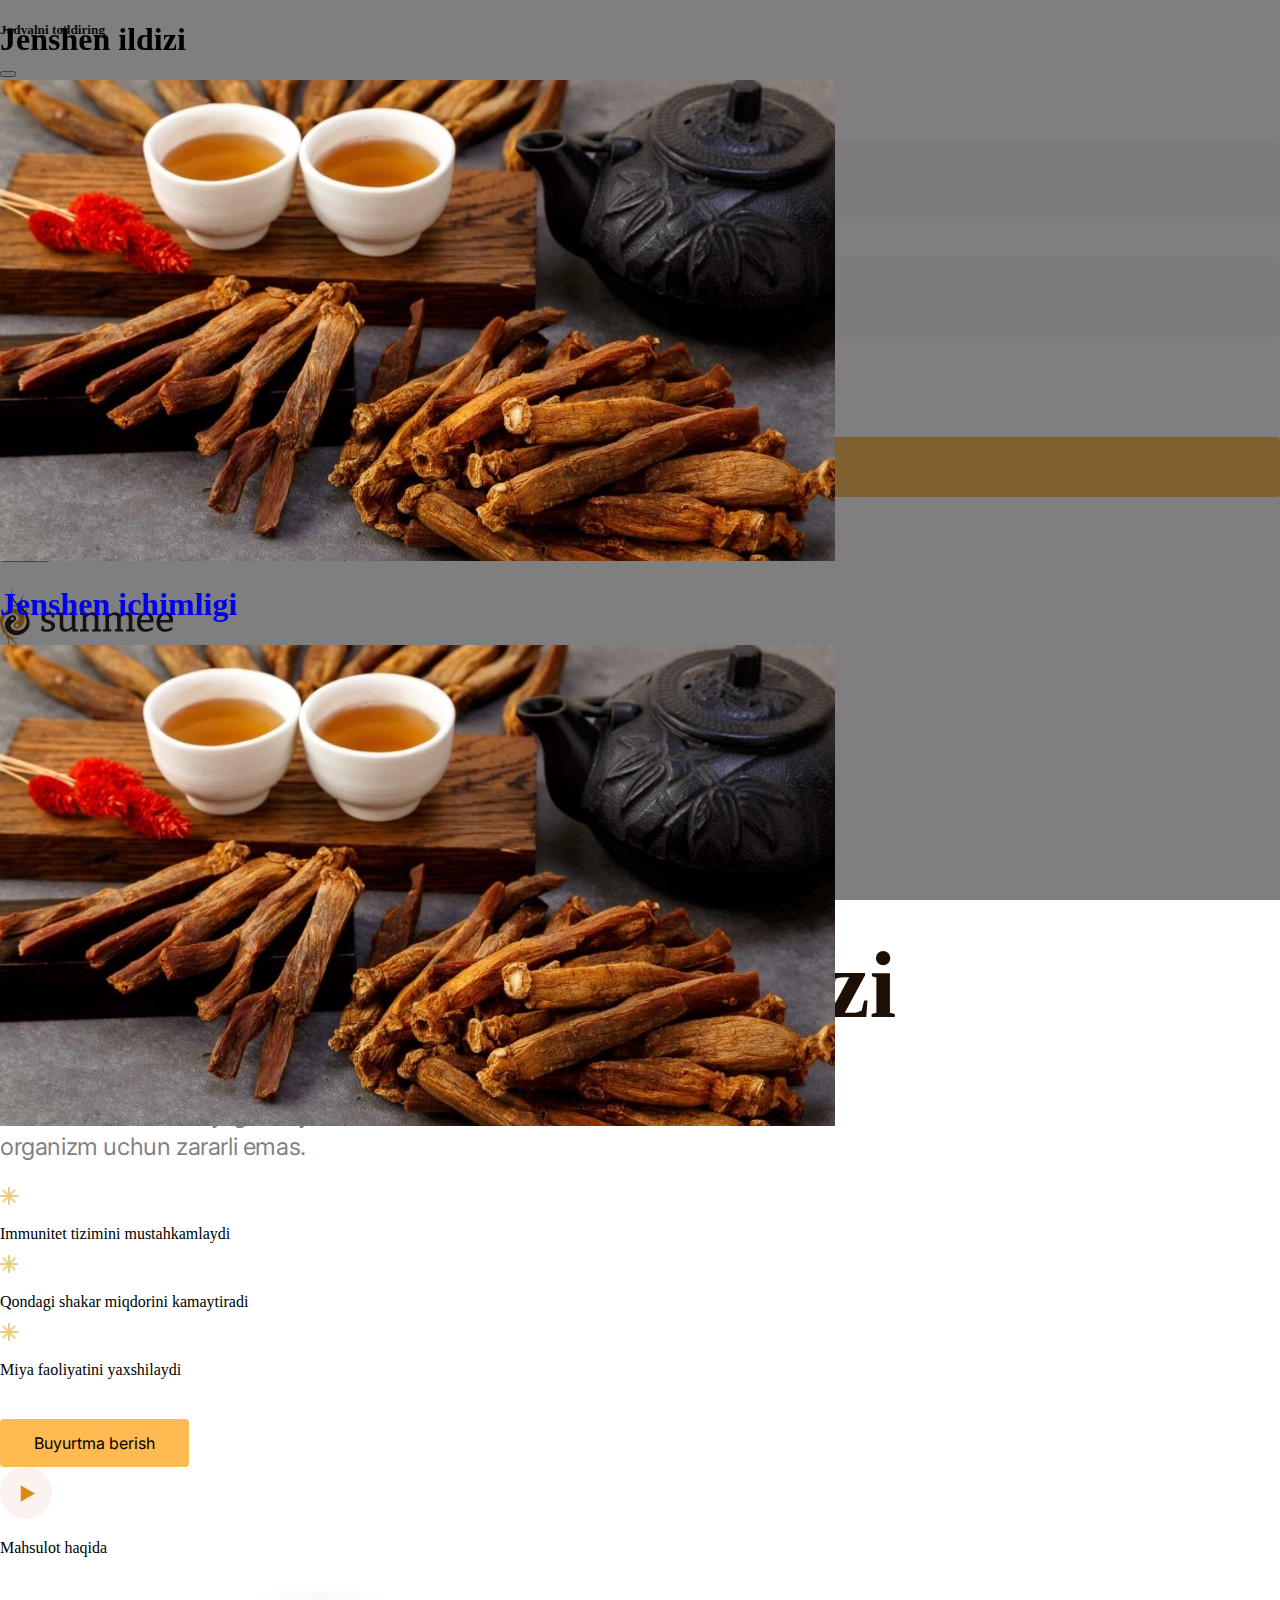
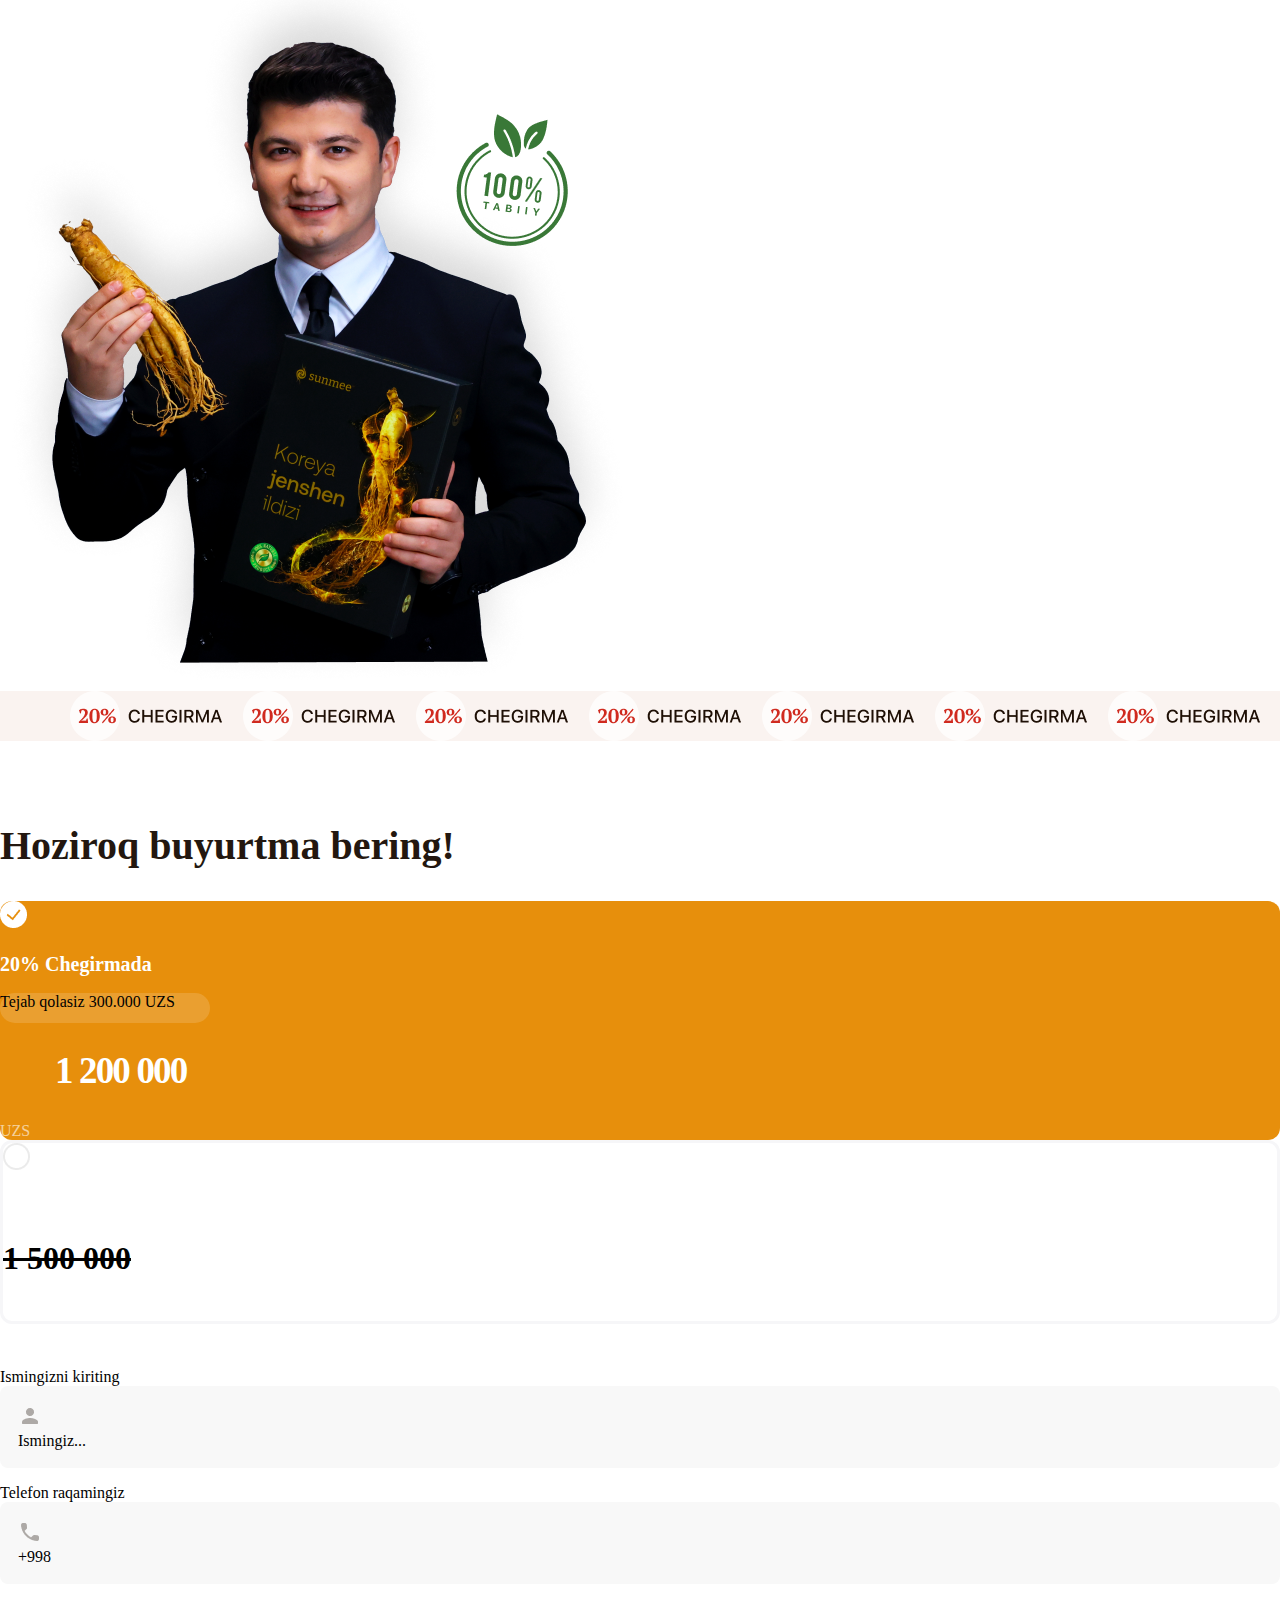
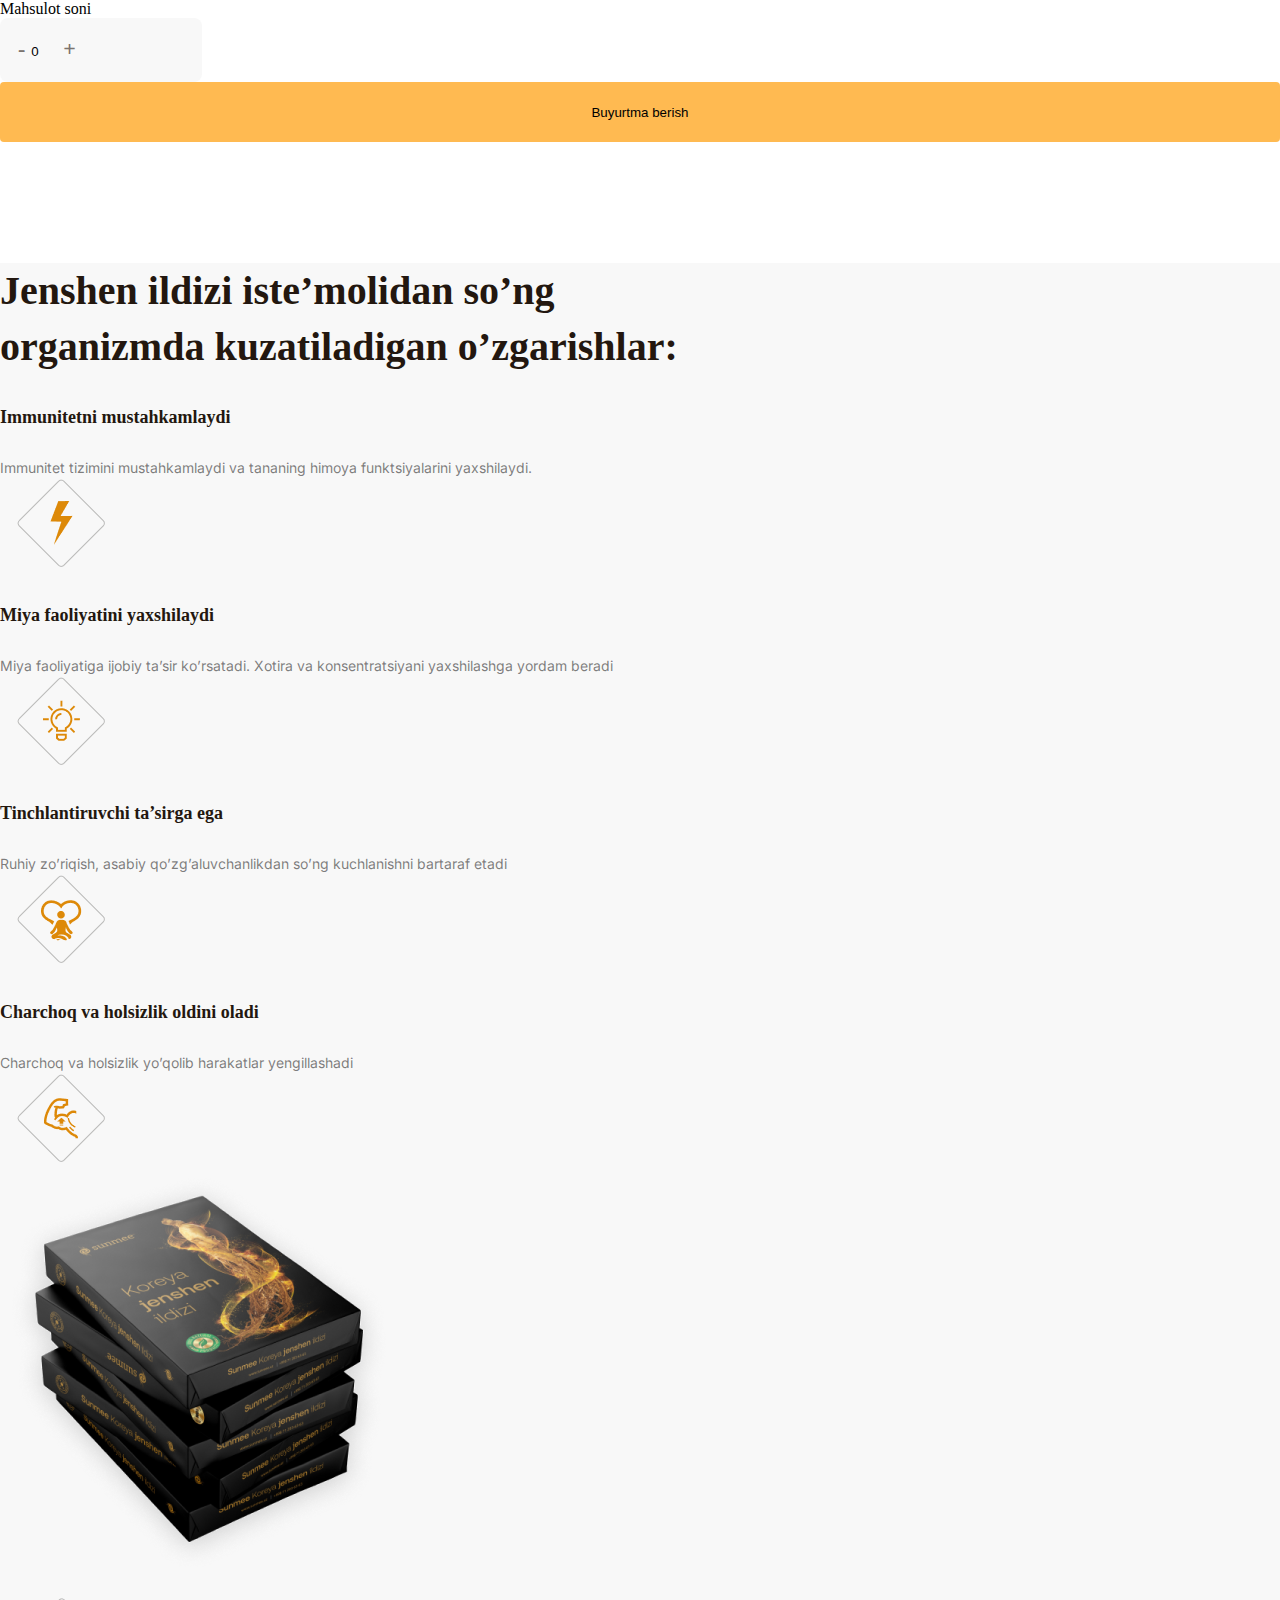
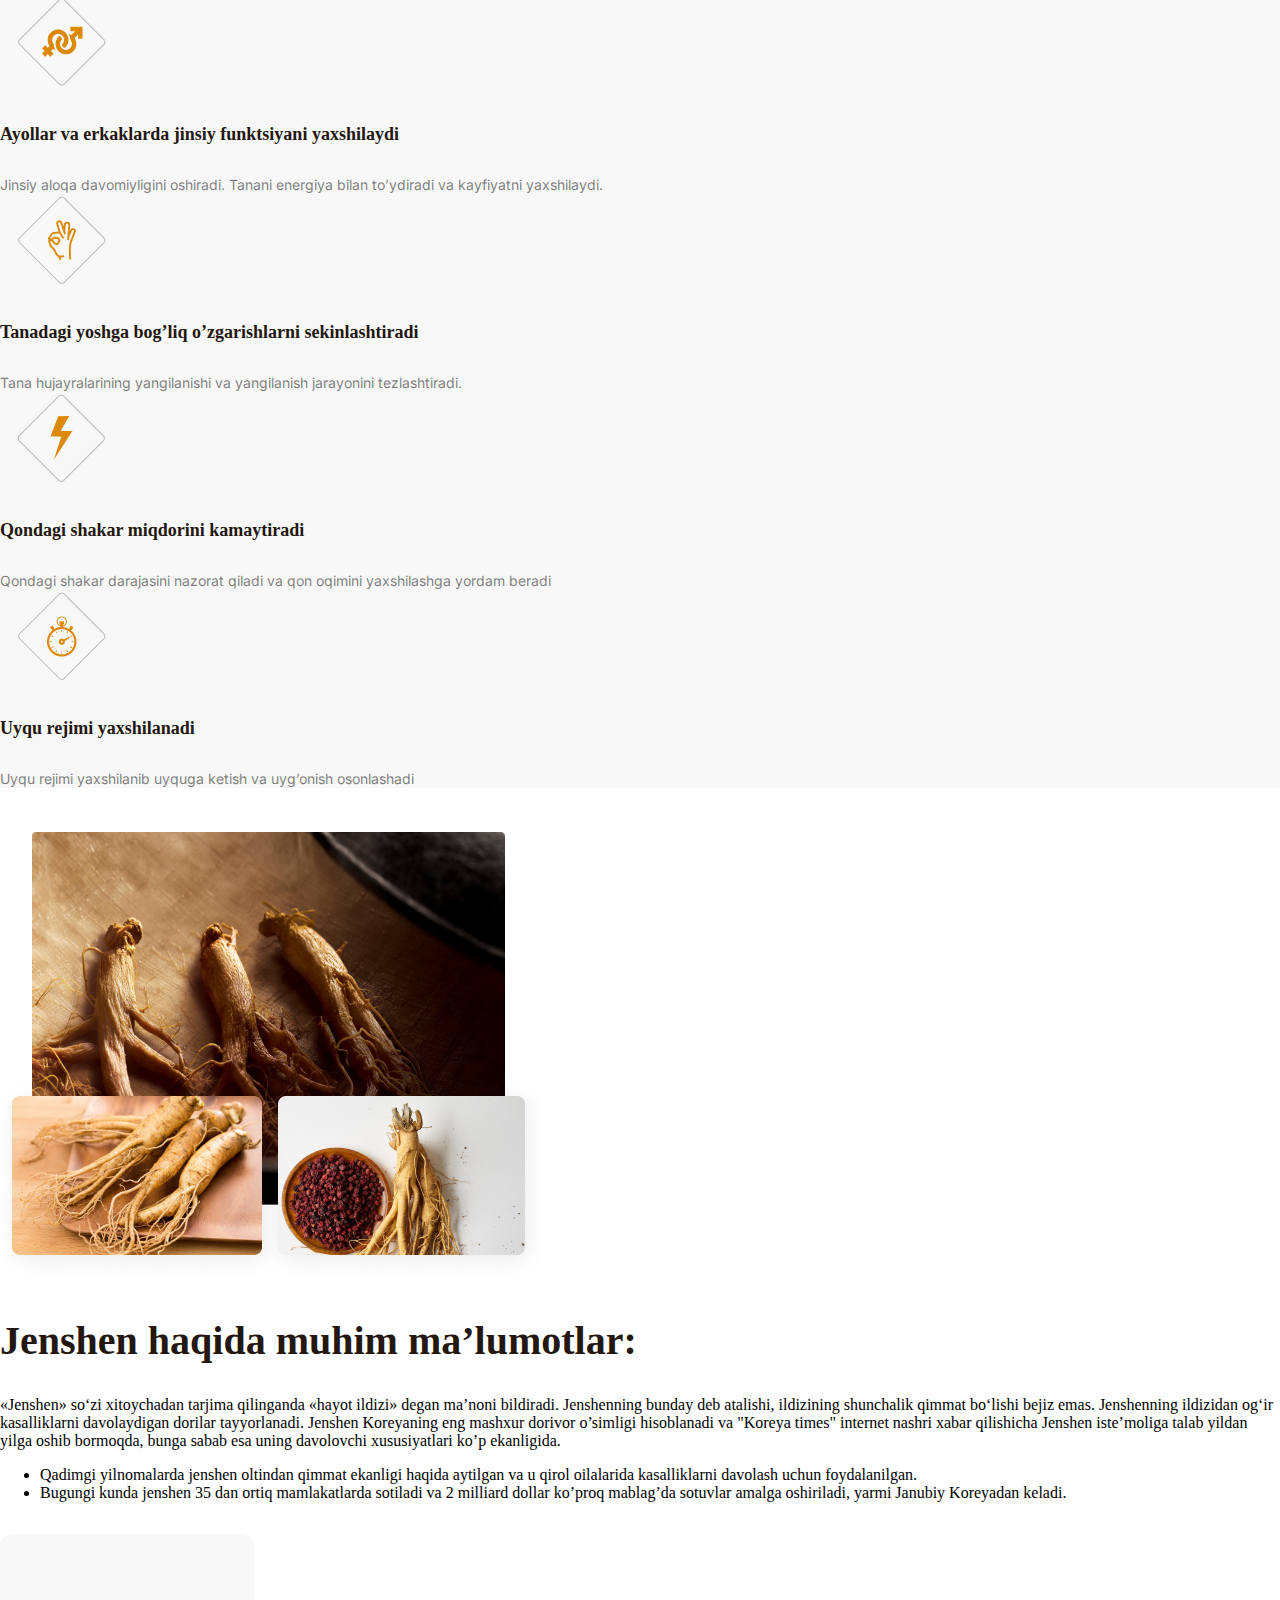
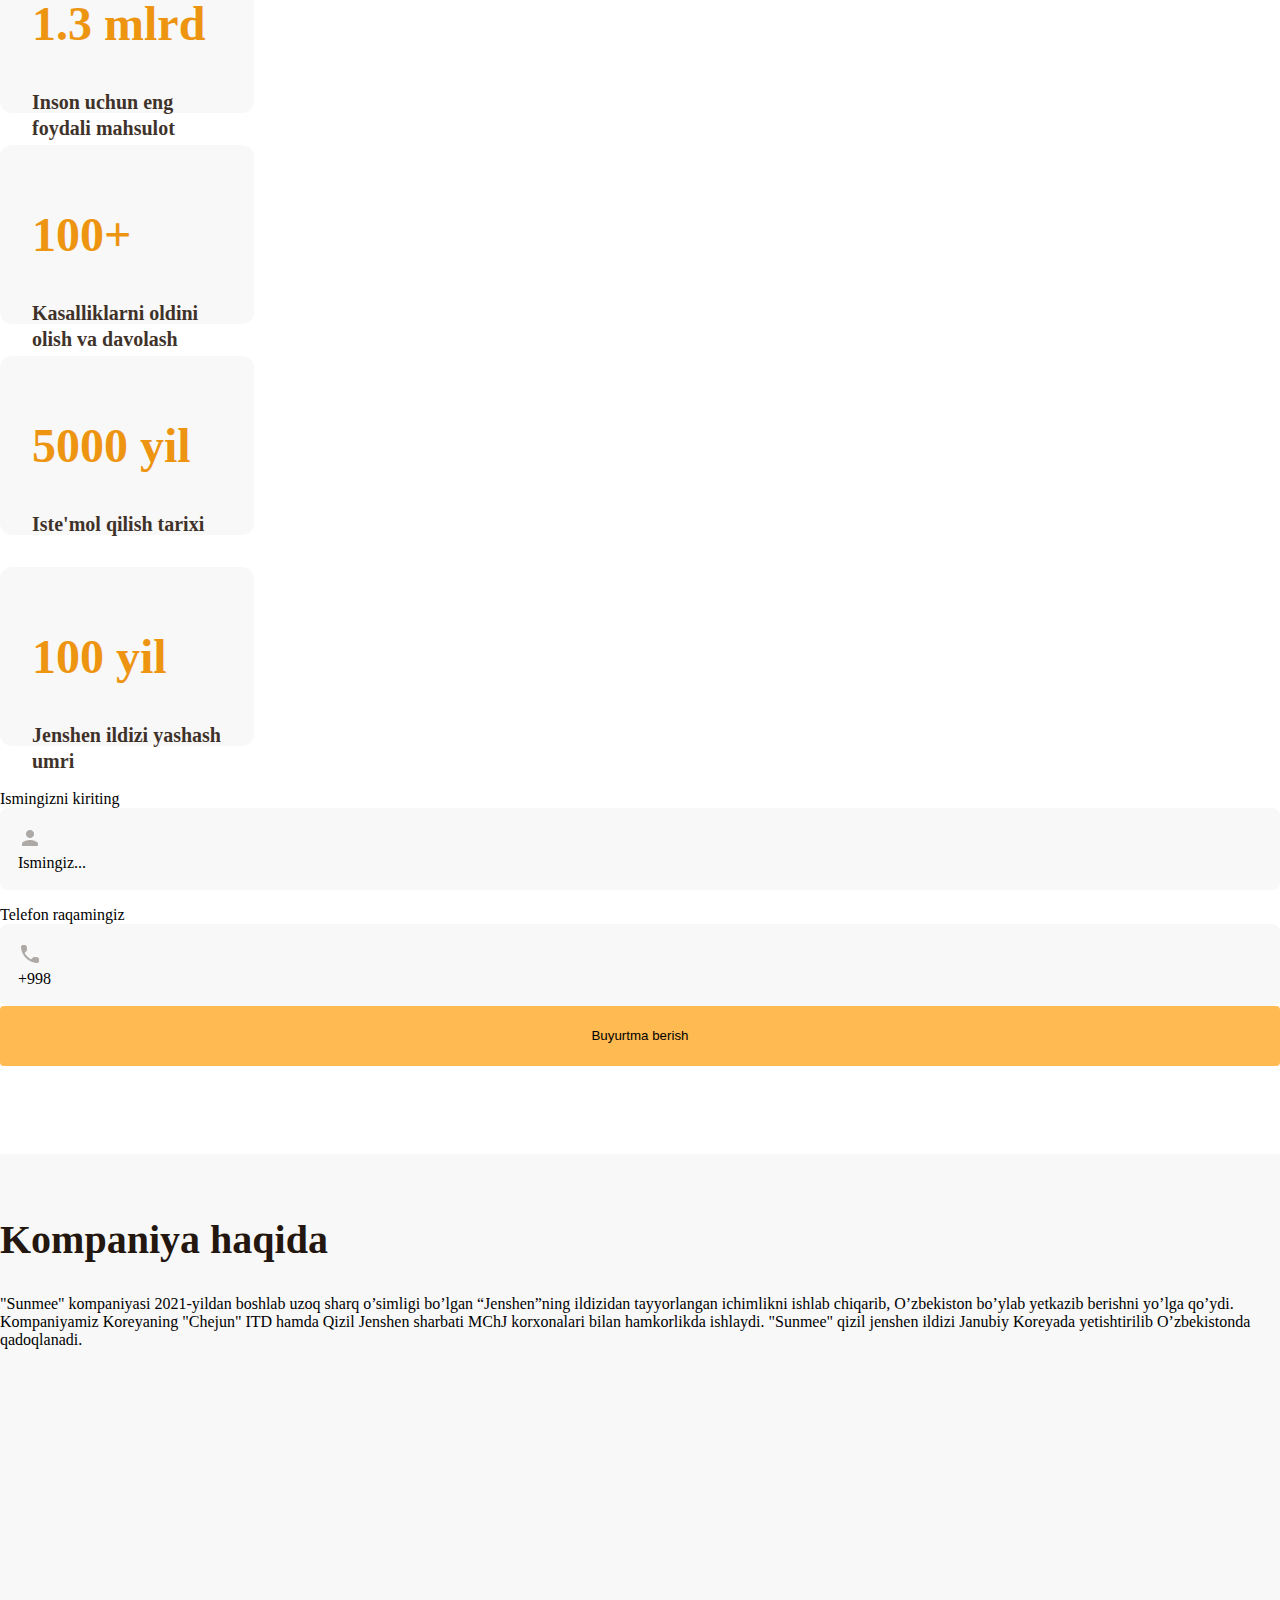
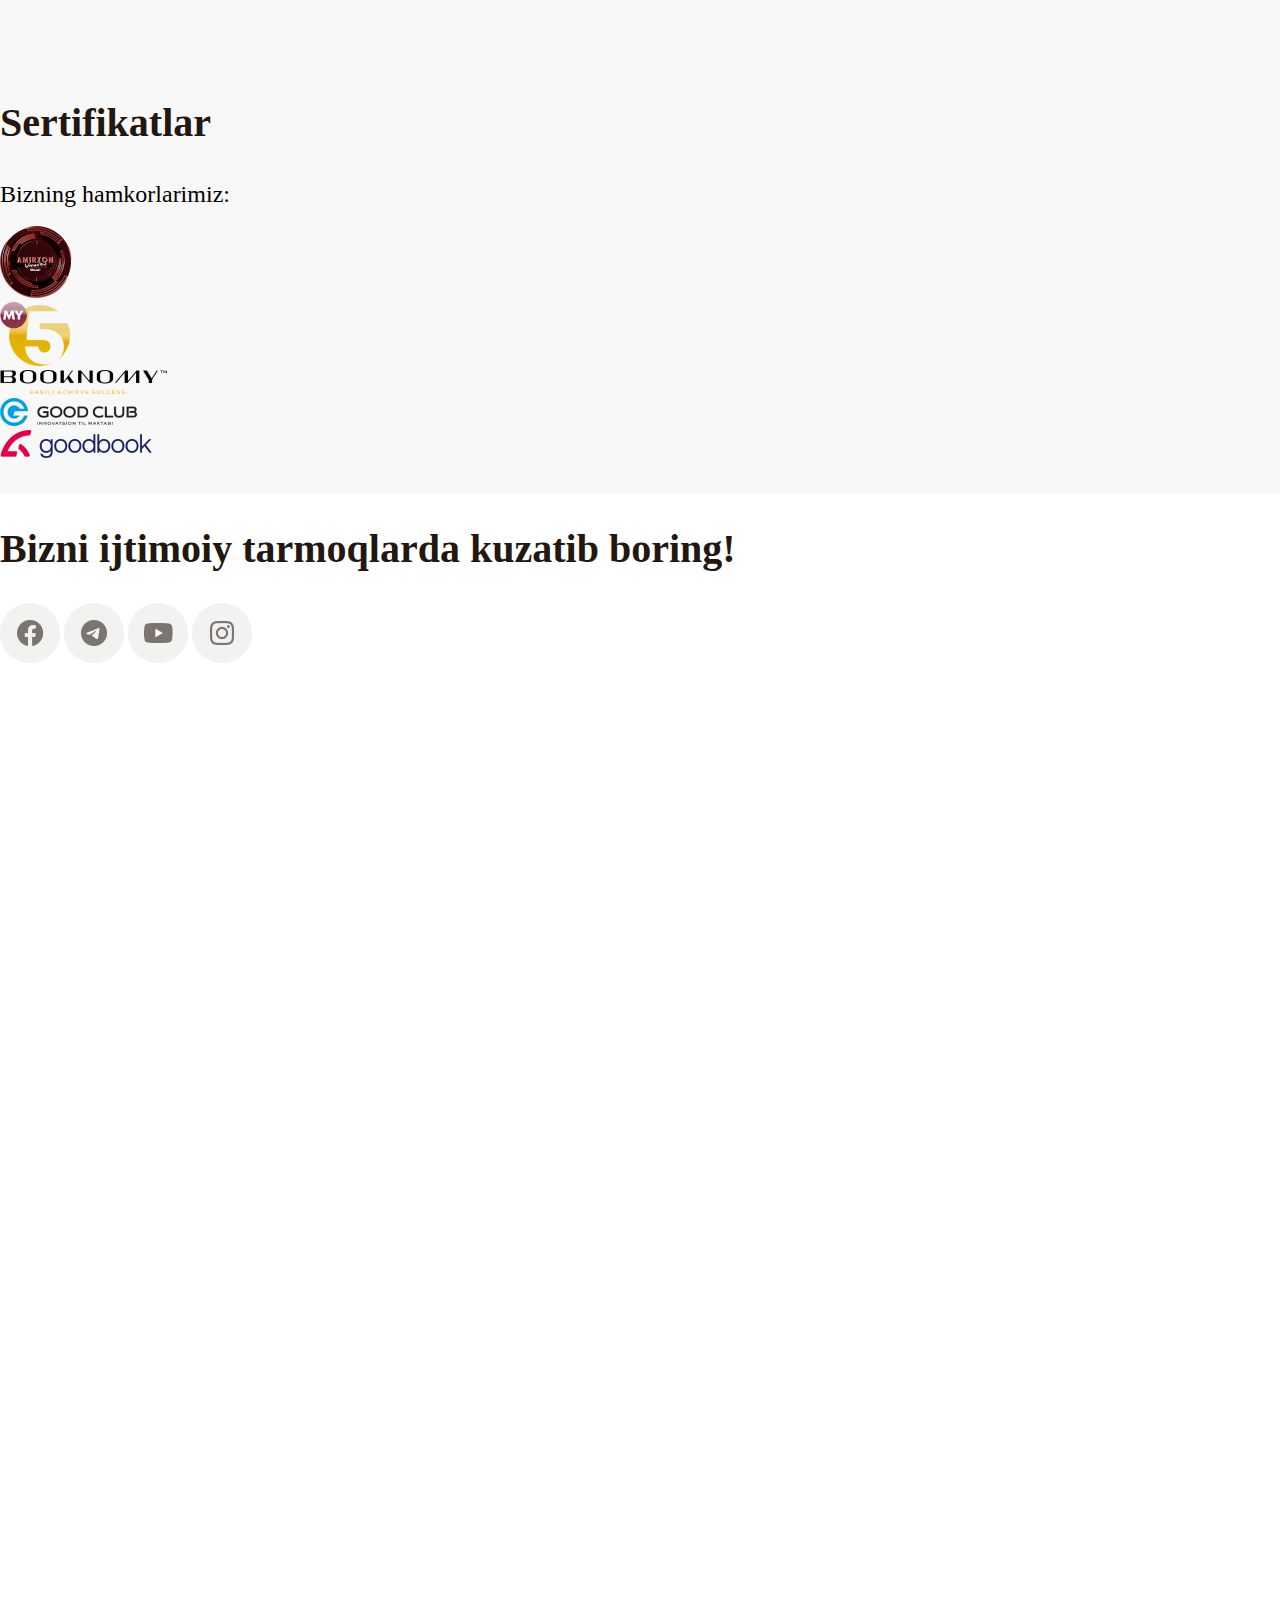
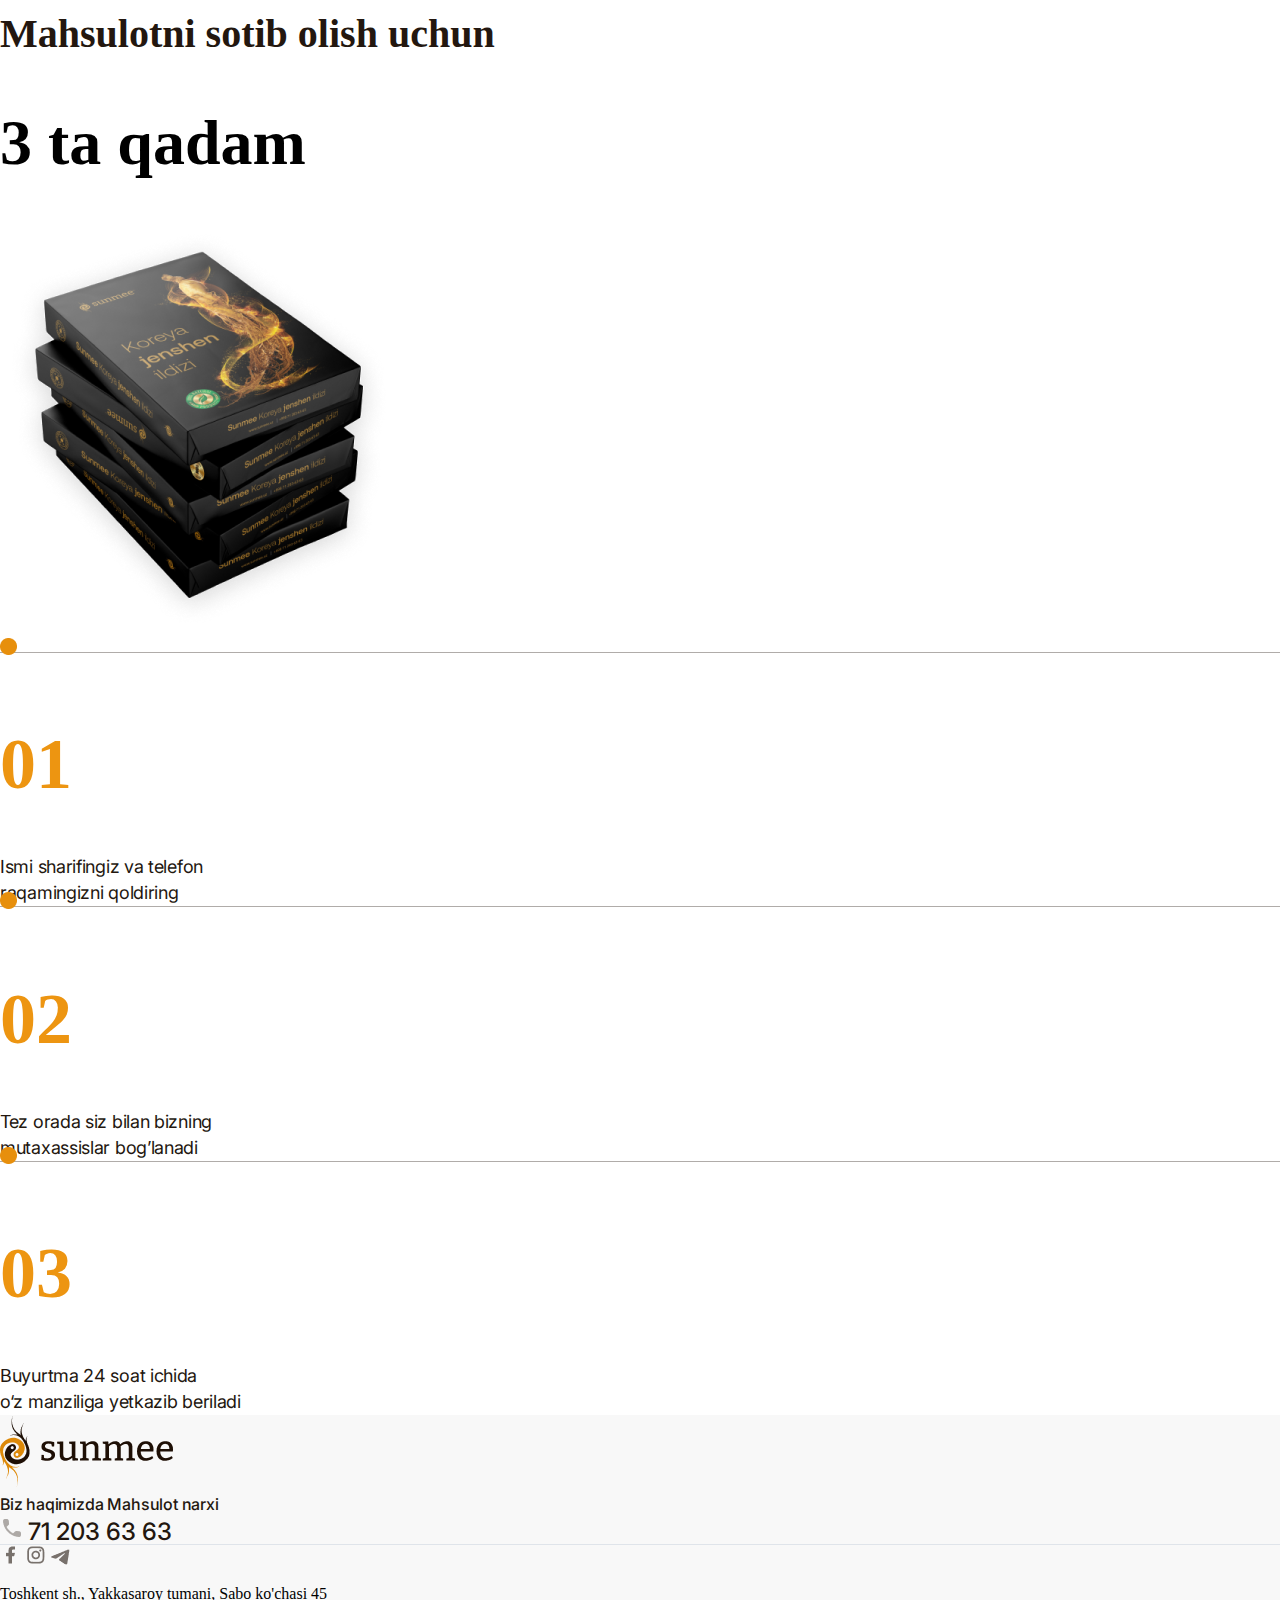
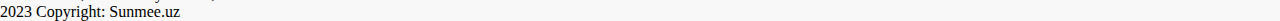
<file: index.html>
<!DOCTYPE html>
<html lang="en">

<head>
  <meta charset="UTF-8" />
  <meta http-equiv="X-UA-Compatible" content="IE=edge" />
  <meta name="viewport" content="width=device-width, initial-scale=1.0" />
  <title>Sunmee</title>
  <link href="https://cdn.jsdelivr.net/npm/bootstrap@5.0.2/dist/css/bootstrap.min.css" rel="stylesheet"
    integrity="sha384-EVSTQN3/azprG1Anm3QDgpJLIm9Nao0Yz1ztcQTwFspd3yD65VohhpuuCOmLASjC" crossorigin="anonymous" />
  <link rel="stylesheet" href="./style.css" />
  <link rel="preconnect" href="https://fonts.googleapis.com">
<link rel="preconnect" href="https://fonts.gstatic.com" crossorigin>
<link href="https://fonts.googleapis.com/css2?family=Inter&family=Poppins:ital,wght@0,100;0,200;0,300;0,400;1,100;1,200&display=swap" rel="stylesheet">
</head>
<body>
<div class="choos_sections d-flex align-items-center justify-content-center" id="choos_sections">
  <div class="container">
    <div class="row">
      <div class="col-6 d-flex align-items-center justify-content-center ">
        <div class="cursor_pointer" id="ildiz">
          <h1 class="text-center text-white">Jenshen ildizi</h1>
             <img src="./Images/about.jpg" class="w-100 h-100" alt="">
         </div>
      </div>
      <div class="col-6 d-flex align-items-center justify-content-center ">
       <div class="cursor_pointer">
         <a href="./jenshen-ichimlik/index.html" id="ichimlik">
        <h1 class="text-center text-white">Jenshen ichimligi</h1>
          <img src="./Images/about.jpg" class="w-100 h-100" alt="">
        </a>  
       </div>
      </div>
    </div>
  </div>
</div>
<!-- Modal -->
<div class="modal fade" id="exampleModal" tabindex="-1" aria-labelledby="exampleModalLabel" aria-hidden="true">
  <div class="modal-dialog">
    <div class="modal-content">
      <div class="modal-header">
        <h5 class="modal-title" id="exampleModalLabel">Jadvalni to'ldiring</h5>
        <button type="button" class="btn-close" data-bs-dismiss="modal" aria-label="Close"></button>
      </div>
      <div class="modal-body">
        <div class="row">
        <form class="form" action="./telegramform/telegram.php" method="POST">
          <div class="row">
            <div class="col-12 mt-4">
              <p class="mb-2">Ismingizni kiriting</p>
              <div class="input_backgraund">
                <label class="d-flex" for="name">
                  <img src="./Icons/person_icon.png" alt="" />
                  Ismingiz...
                </label>
                <input class="ps-1" name="user_name" type="text" id="full_name" required />
              </div>
            </div>
            <div class="col-12  mt-4">
              <p class="mb-2">Telefon raqamingiz</p>
              <div class="input_backgraund">
                <label class="d-flex" for="phone">
                  <img src="./Icons/Phone_icon.png" alt="" />
                  +998
                </label>
                <input class="ps-1" name="user_phone" type="text" id="phone_number" " required />
              </div>
            </div>
            <div class="col-12  mt-4">
              <p class="mb-2">Mahsulot soni</p>
              <div class="count_backgraund  d-flex align-items-center justify-content-between">
                <span onclick="" id="decrementBtn" class="btn_count_product d-flex align-items-center px-3">-</span>
                <input type="text" class="count_product" id="count_product" name="count" value="0" readonly id="" />
                <span onclick="" id="incrementBtn" class="btn_count_product d-flex align-items-center px-3">+</span>
              </div>
            </div>
            <col-12 class="col-12 mt-4">
              <button type="submit" class="order_btn">Buyurtma berish</button>
            </col-12>
          </div>
        </form>
      </div>
      </div>
      <div class="modal-footer">
        <button type="button" class="btn btn-secondary" data-bs-dismiss="modal">Close</button>
       </div>
    </div>
  </div>
</div>
  <div class="shadow" id="shadow"></div>
  <div class="md_nav_x" id="md_nav_x">
    <div class="text-end">
      <img id="md_x" class="cursor_pointer" onclick="hidden()" src="./Icons/x_icon.svg" alt="">
    </div>
    <ul class=" align-items-center header_ul ">
      <li><a href="#">Biz haqimizda</a></li>
      <li><a href="#">Jenshen haqida</a></li>
      <li><a href="#">Faktlar</a></li>
      <li><a href="#">Mahsulot narxlari</a></li>
      <li><a href="#">Aloqa</a></li>
    </ul>
    <button class="btn_order" type="button" class="btn btn-primary" data-bs-toggle="modal" data-bs-target="#exampleModal">Buyurtma berish</button>
  </div>
  <header>
    <div class="container d-flex justify-content-between align-items-center md_d_flex">
      <div class="d-flex align-items-center">
        <img src="./Images/logo.png" class="logo" alt="" />
        <ul class="d-flex align-items-center header_ul md_none">
          <li><a href="#">Biz haqimizda</a></li>
          <li><a href="#">Jenshen haqida</a></li>
          <li><a href="#">Faktlar</a></li>
          <li><a href="#">Mahsulot narxlari</a></li>
          <li><a href="#">Aloqa</a></li>
        </ul>
      </div>
      <img onclick="unHidden()" id="md_nav_bar" src="./Icons/bars_icon.png" class="bar_icon cursor_pointer" alt="" />
      <button class="btn_order md_none" type="button" class="btn btn-primary" data-bs-toggle="modal" data-bs-target="#exampleModal" >Buyurtma berish</button>
    </div>


    </div>

  </header>

  <section class="main_section">
    <div class="container">
      <div class="row d-flex align-items-center">
        <div class="col-12 col-md-6">
          <h1 class="title_large">Haqiqiy jenshen ildizi</h1>
          <p class="note_text">
            Mahsulot 100% tabiiyligi tufayli <br />
            organizm uchun zararli emas.
          </p>
          <div class="container_star">
            <div class="d-flex align-items-center">
              <img src="./Icons/start_icon.png" class="icon_star" alt="" />
              <p>Immunitet tizimini mustahkamlaydi</p>
            </div>
            <div class="d-flex align-items-center">
              <img src="./Icons/start_icon.png" class="icon_star" alt="" />
              <p>Qondagi shakar miqdorini kamaytiradi</p>
            </div>
            <div class="d-flex align-items-center">
              <img src="./Icons/start_icon.png" class="icon_star" alt="" />
              <p>Miya faoliyatini yaxshilaydi</p>
            </div>
          </div>
          <div class="row">
            <div class="col-12 col-md-6 my-2">
              <button class="btn_order" data-bs-toggle="modal" data-bs-target="#exampleModal">Buyurtma berish</button>
            </div>
            <div class="col-12 col-md-6 my-2 d-flex align-items-center">
              <img src="./Icons/play_vidio_icon.png" class="me-2 cursor_pointer play_icon" alt="" />
              <p class="">Mahsulot haqida</p>
            </div>
          </div>
        </div>
        <div class="col-12 col-md-6">
          <img src="./Images/Amirhon.png" class="w-100" alt="" />
        </div>
      </div>
    </div>
    <div class="container_discount py-2">
      <div class="animation_imgs_discount">
        <img src="./Images/skidka_img20.png" alt="" />
        <img src="./Images/skidka_img20.png" alt="" />
        <img src="./Images/skidka_img20.png" alt="" />
        <img src="./Images/skidka_img20.png" alt="" />
        <img src="./Images/skidka_img20.png" alt="" />
        <img src="./Images/skidka_img20.png" alt="" />
        <img src="./Images/skidka_img20.png" alt="" />
        <img src="./Images/skidka_img20.png" alt="" />
        <img src="./Images/skidka_img20.png" alt="" />
        <img src="./Images/skidka_img20.png" alt="" />
        <img src="./Images/skidka_img20.png" alt="" />
        <img src="./Images/skidka_img20.png" alt="" />
        <img src="./Images/skidka_img20.png" alt="" />
        <img src="./Images/skidka_img20.png" alt="" />
        <img src="./Images/skidka_img20.png" alt="" />
      </div>
    </div>
  </section>
  <section class="order_section">
    <div class="container">
      <h1 class="title">Hoziroq buyurtma bering!</h1>
      <div class="row">
        <div class="col-12 col-md-6 my-2">
          <div class="card_sale d-flex justify-content-between p-3">
            <div class="row d-flex justify-content-between align-items-center w-100">
              <div class="col-2 col-md-2 p-0 ms-0 me-0 icon check_container">
                <img src="./Icons/checkbox_icon.png" class="ms-5 icon_checkbox_icon" alt="" />
              </div>
              <div class="col-10 col-md-4 ps-0 me-0 text-white">
                <p class="mb-2 text-center sale_percentage">20% Chegirmada</p>
                <p class="text_card_sale_mini p-2 d-flex justify-content-center align-items-center">
                  Tejab qolasiz 300.000 UZS
                </p>
              </div>
              <div class="col-2 lg_none d-md-none d-sm-block"></div>
              <div class="col-10 col-md-6   px-0 me-0 d-flex align-items-center">
                <h1 class="new_price ">1 200 000</h1>
                <sub class="price_currency ms-2">UZS</sub>
              </div>
            </div>
          </div>
        </div>
        <div class="col-12 col-md-6 my-2">
          <div class="card_price card_price_lg_block  d-flex align-items-center justify-content-between p-3">
            <div class="row d-flex justify-content-between h-100 align-items-center w-100">
              <div class="col-12 col-md-6 p-0 ms-0 me-0 d-flex align-items-center">
                <img src="./Icons/empty_checkbox_icon.png" class="ms-5" alt="" />
                <p class=" sale_percentage text-dark ms-4">
                  Mahsulot narxi
                </p>
              </div>
              <div class="col-12 col-md-6 ms-0 me-0 d-flex align-items-center">
                <h1 class="old_price mb-0 text-dark">1 500 000</h1>
                <sub class="price_currency ms-2 text-dark">UZS</sub>
              </div>
            </div>
          </div>

          <div class="card_price md_old_price_d_none d-flex justify-content-between p-3">
            <div class="row ">
              <div class="col-12 col-md-6 p-0 ms-0 me-0 d-flex align-items-center justify-content-between">
                <img src="./Icons/empty_checkbox_icon.png" class="ms-3 " alt="" />
                <div class="w-100 ms-4">
                  <p class=" sale_percentage  text-dark mb-1">
                  Mahsulot narxi
                </p>
                <div class="d-flex ">
                  <h1 class="old_price text-dark">1 500 000</h1>
                  <sub class="price_currency ms-1 text-dark mt-4">UZS</sub>
                </div>
              </div>
              </div>
            </div>
          </div>

        </div>
      </div>
      <div class="row">
        <form class="form" action="telegramform/php/send-message-to-telegram.php" method="post">
          <div class="row">
            <div class="col-12 col-md-4 mt-4">
              <p class="mb-2">Ismingizni kiriting</p>
              <div class="input_backgraund">
                <label class="d-flex" for="name">
                  <img src="./Icons/person_icon.png" alt="" />
                  Ismingiz...
                </label>
                <input class="ps-1" name="name" type="text" id="first__name" required />
              </div>
            </div>
            <div class="col-12 col-md-4 mt-4">
              <p class="mb-2">Telefon raqamingiz</p>
              <div class="input_backgraund">
                <label class="d-flex" for="phone">
                  <img src="./Icons/Phone_icon.png" alt="" />
                  +998
                </label>
                <input class="ps-1" name="phone" type="text" id="phone__number" required/>
              </div>
            </div>
            <div class="col-12 col-md-4 mt-4">
              <p class="mb-2">Mahsulot soni</p>
              <div class="count_backgraund  d-flex align-items-center justify-content-between">
                <span onclick="" id="decrementBtn" class="btn_count_product d-flex align-items-center px-3">-</span>
                <input type="text" class="count_product" id="count_product" name="counter" value="0" readonly id="" />
                <span onclick="" id="incrementBtn" class="btn_count_product d-flex align-items-center px-3">+</span>
              </div>
            </div>
            <col-12 class="col-md-3 mt-4">
              <button class="order_btn" type="submit">Buyurtma berish</button>
            </col-12>
          </div>
        </form>
      </div>
    </div>
  </section>
  <section>
    <div class="container"></div>
  </section>
  <section class="resultat_section">
    <div class="container">
      <h1 class="title">
        Jenshen ildizi iste’molidan so’ng <br />
        organizmda kuzatiladigan o’zgarishlar:
      </h1>
      <div class="row">
        <div class="col-sm-12 col-md-12 col-lg-4 px-0    d_block_md   ">
          <div class="d-flex align-items-center resultat_items">
            <div>
              <h5>Immunitetni mustahkamlaydi</h5>
              <p>
                Immunitet tizimini mustahkamlaydi va tananing himoya
                funktsiyalarini yaxshilaydi.
              </p>
            </div>
            <img src="./Icons/light_icon.png" alt="" />
          </div>
          <div class="d-flex align-items-center resultat_items">
            <div>
              <h5>Miya faoliyatini yaxshilaydi</h5>
              <p>
                Miya faoliyatiga ijobiy ta’sir ko’rsatadi. Xotira va
                konsentratsiyani yaxshilashga yordam beradi
              </p>
            </div>
            <img src="./Icons/lamp_icon.png" alt="" />
          </div>

          <div class="d-flex align-items-center resultat_items">
            <div>
              <h5>Tinchlantiruvchi ta’sirga ega</h5>
              <p>
                Ruhiy zo’riqish, asabiy qo’zg’aluvchanlikdan so’ng
                kuchlanishni bartaraf etadi
              </p>
            </div>
            <img src="./Icons/icon_woomen.png" alt="" />
          </div>

          <div
            class="d-flex align-items-center justify-content-between resultat_items"
          >
            <div>
              <h5>Charchoq va holsizlik oldini oladi</h5>
              <p>Charchoq va holsizlik yo’qolib harakatlar yengillashadi</p>
            </div>
            <img src="./Icons/icon_strong.png" alt="" />
          </div>
        </div>


        <div class="col-sm-12 col-md-12 col-lg-4 px-0  d_none_lg     ">
          <div
            class="d-flex align-items-center resultat_items resultat_itemstwo"
          >
            <img src="./Icons/icon_secx.png" alt="" />
            <div>
              <h5>Ayollar va erkaklarda jinsiy funktsiyani yaxshilaydi</h5>
              <p>
                Jinsiy aloqa davomiyligini oshiradi. Tanani energiya bilan
                to’ydiradi va kayfiyatni yaxshilaydi.
              </p>
            </div>
          </div>
          <div
            class="d-flex align-items-center resultat_items resultat_itemstwo"
          >
            <img src="./Icons/icon_hand.png" alt="" />
            <div>
              <h5>Tanadagi yoshga bog’liq o’zgarishlarni sekinlashtiradi</h5>
              <p>
                Tana hujayralarining yangilanishi va yangilanish jarayonini
                tezlashtiradi.
              </p>
            </div>
          </div>

          <div
            class="d-flex align-items-center resultat_items resultat_itemstwo"
          >
            <img src="./Icons/light_icon.png" alt="" />
            <div>
              <h5>Qondagi shakar miqdorini kamaytiradi</h5>
              <p>
                Qondagi shakar darajasini nazorat qiladi va qon oqimini
                yaxshilashga yordam beradi
              </p>
            </div>
          </div>

          <div
            class="d-flex align-items-center resultat_items resultat_itemstwo"
          >
            <img src="./Icons/icon_oclick.png" alt="" />
            <div>
              <h5>Uyqu rejimi yaxshilanadi</h5>
              <p>
                Uyqu rejimi yaxshilanib uyquga ketish va uyg’onish osonlashadi
              </p>
            </div>
          </div>
        </div>


        <div class="col-sm-12 col-md-12 col-lg-4">
          <div class="h-100 w-100 d-flex align-items-center">
            <img
              class="w-100"
              src="./Images/korean_jenshen_ildiz.png"
              alt=""
            />
          </div>
        </div>

        <div class="col-sm-12 col-md-12 col-lg-4 px-0 d_none_lg  ">
          <div class="d-flex justify-content-end align-items-center resultat_items resultat_items_two">
            <div>
              <h5>Immunitetni mustahkamlaydi</h5>
              <p>
                Immunitet tizimini mustahkamlaydi va tananing himoya
                funktsiyalarini yaxshilaydi.
              </p>
            </div>
            <img src="./Icons/light_icon.png" alt="" />
          </div>
          <div class="d-flex justify-content-end align-items-center resultat_items resultat_items_two">
            <div>
              <h5>Miya faoliyatini yaxshilaydi</h5>
              <p>
                Miya faoliyatiga ijobiy ta’sir ko’rsatadi. Xotira va
                konsentratsiyani yaxshilashga yordam beradi
              </p>
            </div>
            <img src="./Icons/lamp_icon.png" alt="" />
          </div>

          <div class="d-flex justify-content-end align-items-center resultat_items resultat_items_two">
            <div>
              <h5>Tinchlantiruvchi ta’sirga ega</h5>
              <p>
                Ruhiy zo’riqish, asabiy qo’zg’aluvchanlikdan so’ng
                kuchlanishni bartaraf etadi
              </p>
            </div>
            <img src="./Icons/icon_woomen.png" alt="" />
          </div>

          <div
            class="d-flex justify-content-end align-items-center  resultat_items resultat_items_two"
          >
            <div class="">
              <h5>Charchoq va holsizlik oldini oladi</h5>
              <p>Charchoq va holsizlik yo’qolib harakatlar yengillashadi</p>
            </div>
            <img class="" src="./Icons/icon_strong.png" alt="" />
          </div>
        </div>



        <div class="col-sm-12 col-md-12 col-lg-4 px-0 d_block_md ">
          <div
            class="d-flex align-items-center resultat_items resultat_itemstwo"
          >
            <img src="./Icons/icon_secx.png" alt="" />
            <div>
              <h5>Ayollar va erkaklarda jinsiy funktsiyani yaxshilaydi</h5>
              <p>
                Jinsiy aloqa davomiyligini oshiradi. Tanani energiya bilan
                to’ydiradi va kayfiyatni yaxshilaydi.
              </p>
            </div>
          </div>
          <div
            class="d-flex align-items-center resultat_items resultat_itemstwo"
          >
            <img src="./Icons/icon_hand.png" alt="" />
            <div>
              <h5>Tanadagi yoshga bog’liq o’zgarishlarni sekinlashtiradi</h5>
              <p>
                Tana hujayralarining yangilanishi va yangilanish jarayonini
                tezlashtiradi.
              </p>
            </div>
          </div>

          <div
            class="d-flex align-items-center resultat_items resultat_itemstwo"
          >
            <img src="./Icons/light_icon.png" alt="" />
            <div>
              <h5>Qondagi shakar miqdorini kamaytiradi</h5>
              <p>
                Qondagi shakar darajasini nazorat qiladi va qon oqimini
                yaxshilashga yordam beradi
              </p>
            </div>
          </div>

          <div
            class="d-flex align-items-center resultat_items resultat_itemstwo"
          >
            <img src="./Icons/icon_oclick.png" alt="" />
            <div>
              <h5>Uyqu rejimi yaxshilanadi</h5>
              <p>
                Uyqu rejimi yaxshilanib uyquga ketish va uyg’onish osonlashadi
              </p>
            </div>
          </div>
        </div>
      </div>
    </div>
  </section>
  <section class="about_section">
    <div class="container">
      <div class="row">
        <div class="col-12 col-md-6 text-center d-flex align-items-center justify-content-center">
          <img src="./Images/imges_jenshenn.png" class="w-100" alt="">
        </div>
        <div class="col-12 col-md-6">
          <h1 class="title">Jenshen haqida muhim ma’lumotlar:</h1>
          <p class="about_jenshen_text">
            <span>«Jenshen»</span> so‘zi xitoychadan tarjima qilinganda «hayot
            ildizi» degan ma’noni bildiradi. Jenshenning bunday deb atalishi,
            ildizi­ning shunchalik qimmat bo‘lishi bejiz emas. Jenshenning
            ildizidan og‘ir kasalliklarni davolaydigan dorilar tayyorlanadi.
            Jenshen Koreyaning eng mashxur dorivor o’simligi hisoblanadi va
            "Koreya times" internet nashri xabar qilishicha Jenshen
            iste’moliga talab yildan yilga oshib bormoqda, bunga sabab esa
            uning davolovchi xususiyatlari ko’p ekanligida.
          </p>
          <ul class="mt-3 mb-0">
            <li class="mb-2">
              Qadimgi yilnomalarda jenshen oltindan qimmat ekanligi haqida
              aytilgan va u qirol oilalarida kasalliklarni davolash uchun
              foydalanilgan.
            </li>
            <li>
              Bugungi kunda jenshen 35 dan ortiq mamlakatlarda sotiladi va 2
              milliard dollar ko’proq mablag’da sotuvlar amalga oshiriladi,
              yarmi Janubiy Koreyadan keladi.
            </li>
          </ul>
        </div>
        <div class="col-6 col-md-6 col-lg-3">
          <div class="benefit_count">
            <h1>1.3 mlrd</h1>
            <p>Inson uchun eng foydali mahsulot</p>
          </div>
        </div>
        <div class="col-6 col-md-6 col-lg-3">
          <div class="benefit_count">
            <h1>100+</h1>
            <p>Kasalliklarni oldini olish va davolash</p>
          </div>
        </div>
        <div class="col-6 col-md-6 col-lg-3">
          <div class="benefit_count">
            <h1>5000 yil</h1>
            <p>Iste'mol qilish tarixi</p>
          </div>
        </div>
        <div class="col-6 col-md-6 col-lg-3">
          <div class="benefit_count">
            <h1>100 yil</h1>
            <p>Jenshen ildizi yashash umri</p>
          </div>
        </div>
      </div>
      <form class="form" action="./telegramform/" method="post">
        <div class="row">
          <div class="col-12 col-md-4 mt-4">
            <p class="mb-2">Ismingizni kiriting</p>
            <div class="input_backgraund">
              <label class="d-flex" for="name">
                <img src="./Icons/person_icon.png" alt="" />
                Ismingiz...
              </label>
              <input class="ps-1" name="name" type="text" id="first__name" />
            </div>
          </div>
          <div class="col-12 col-md-4 mt-4">
            <p class="mb-2">Telefon raqamingiz</p>
            <div class="input_backgraund">
              <label class="d-flex" for="phone">
                <img src="./Icons/Phone_icon.png" alt="" />
                +998
              </label>
              <input class="ps-1" name="phone" type="text" id="phone__number"/>
            </div>
          </div>
         
          <col-12 class="col-md-3 mt-4 btn_order2">
            <button class="order_btn" type="submit">Buyurtma berish</button>
          </col-12>
        </div>
      </form>
    </div>
  </section>
  <section class="about_company">
    <div class="container">
      <div class="row">
        <div class="col-12 col-md-6 d-flex align-items-center">
          <div>
            <h1 class="title">Kompaniya haqida</h1>
            <p class="about_jenshen_text">
              "Sunmee" kompaniyasi 2021-yildan boshlab uzoq sharq o’simligi
              bo’lgan “Jenshen”ning ildizidan tayyorlangan ichimlikni ishlab
              chiqarib, O’zbekiston bo’ylab yetkazib berishni yo’lga qo’ydi.
              Kompaniyamiz Koreyaning "Chejun" ITD hamda Qizil Jenshen
              sharbati MChJ korxonalari bilan hamkorlikda ishlaydi. "Sunmee"
              qizil jenshen ildizi Janubiy Koreyada yetishtirilib
              O’zbekistonda qadoqlanadi.
            </p>
          </div>
        </div>
        <div class="col-12 col-md-6 mt-2">
          <iframe width="100%" class="" height="315" src="https://www.youtube.com/embed/m3iOJnBGcOk"
            title="YouTube video player" frameborder="0"
            allow="accelerometer; autoplay; clipboard-write; encrypted-media; gyroscope; picture-in-picture; web-share"
            allowfullscreen></iframe>
        </div>
      </div>
      <div class="row">
        <h1 class="title">Sertifikatlar</h1>
      </div>
      <div class="row">
        <div class="col-12 col-lg-2 d-flex align-items-center justify-content-center mt-4">
          <h1 class="title_partners">Bizning hamkorlarimiz:</h1>
        </div>
        <div class="col-6 col-md-3 col-lg-2 d-flex align-items-center justify-content-center mt-4">
          <img class="" src="./Icons/Amirxonshou_logo.png" alt="" />
        </div>
        <div class="col-6 col-md-3 col-lg-2 d-flex align-items-center justify-content-center mt-4">
          <img class="" src="./Icons/logo_mening_yurtim.png" alt="" />
        </div>
        <div class="col-6 col-md-3 col-lg-2 d-flex align-items-center justify-content-center mt-4">
          <img class="" src="./Icons/logo_black_booknomy.png" alt="" />
        </div>
        <div class="col-6 col-md-3 col-lg-2 d-flex align-items-center justify-content-center mt-4">
          <img class="" src="./Icons/logo_good_club.png" alt="" />
        </div>
        <div class="col-6 col-md-3 col-lg-2 d-flex align-items-center justify-content-center mt-4">
          <img class="" src="./Icons/Goodbook_logo bl.png" alt="" />
        </div>
      </div>
    </div>
  </section>
  <section class="social_network py-5">
    <div class="container">
      <div class="row">
        <div class="col-12 col-md-6">
          <h1 class="title">Bizni ijtimoiy tarmoqlarda kuzatib boring!</h1>
        </div>
        <div class="col-12 col-md-6 d-flex justify-content-end align-items-end">
          <a href="https://www.facebook.com/sunmee.uz/" class="m-2 cursor_pointer" target="_blank" target="_blank" target="_blank"
            target="_blank"><img src="./Icons/icon_facebook.png" alt="" /></a>
          <a href="#https://t.me/sunmeeuz" class="m-2 cursor_pointer">
            <img src="./Icons/icon_telegram.png" alt="" /></a>
          <a href="https://www.youtube.com/@sunmeecopmany9812" class="m-2 cursor_pointer" target="_blank" target="_blank"
            target="_blank" target="_blank"><img src="./Icons/icon_youtobe.png" alt="" /></a>
          <a href="https://www.instagram.com/sunmeeuz/" class="m-2 cursor_pointer" target="_blank" target="_blank" target="_blank"
            target="_blank"><img src="./Icons/icon_instagram.png" alt="" /></a>
        </div>
        <div class="mt-3 col-12 col-md-4">
          <iframe class="" width="100%" height="300" src="https://www.youtube.com/embed/iubo4EpMLsA"
            title="YouTube video player" frameborder="0"
            allow="accelerometer; autoplay; clipboard-write; encrypted-media; gyroscope; picture-in-picture; web-share"
            allowfullscreen></iframe>
        </div>
        <div class="mt-3 col-12 col-md-4">
          <iframe class="" width="100%" height="300" src="https://www.youtube.com/embed/40EAxhdmac0"
            title="YouTube video player" frameborder="0"
            allow="accelerometer; autoplay; clipboard-write; encrypted-media; gyroscope; picture-in-picture; web-share"
            allowfullscreen></iframe>
        </div>
        <div class="mt-3 col-12 col-md-4">
          <iframe class="" width="100%" height="300" src="https://www.youtube.com/embed/U5pNjFg8KuE"
            title="YouTube video player" frameborder="0"
            allow="accelerometer; autoplay; clipboard-write; encrypted-media; gyroscope; picture-in-picture; web-share"
            allowfullscreen></iframe>
        </div>
      </div>
      <div class="buy_howe mt-4 mb-2">
        <h1 class="title mb-0">Mahsulotni sotib olish uchun</h1>
        <h1 class="setup3_text">3 ta qadam</h1>
        <div class="row d-flex align-items-center justify-content-between">
          <div class="col-12 col-md-3">
            <img src="./Images/korean_jenshen_ildiz.png" class="w-100" alt="" />
          </div>
          <div class="col-12 col-md-9">
            <div class="row">
              <div class="col-12 col-sm-12 col-md-4 setups mb-5 px-0">
                <img src="./Icons/Ellipse.png" class="ellips" alt="">
                <h1>01</h1>
                <p>
                  Ismi sharifingiz va telefon <br />
                  raqamingizni qoldiring
                </p>
              </div>
              <div class="col-12 col-sm-12 col-md-4 setups mb-5 px-0">
                <img src="./Icons/Ellipse.png" class="ellips" alt="">
                <h1>02</h1>
                <p>
                  Tez orada siz bilan bizning <br />
                  mutaxassislar bog’lanadi
                </p>
              </div>
              <div class="col-12 col-sm-12 col-md-4 setups mb-5 px-0">
                <img src="./Icons/Ellipse.png" class="ellips" alt="">
                <h1>03</h1>
                <p>
                  Buyurtma 24 soat ichida <br />
                  o‘z manziliga yetkazib beriladi
                </p>
              </div>
            </div>
          </div>
        </div>
      </div>
    </div>
  </section>
  <footer class="py-5">
    <div class="container">
      <div class="row border_bottom pb-5">
        <div class="col-12 col-md-4 d-flex align-items-center lg-center">
          <img src="./Images/logo.png" alt="" />
        </div>
        <div class="col-12 col-md-4 d-flex align-items-center lg-center my-3 mb-4">
          <a class="footer_links mx-2" href="#">Biz haqimizda</a>
          <a class="footer_links mx-2" href="#">Mahsulot narxi</a>
        </div>
        <div class="col-12 col-md-4 d-flex align-items-center lg-center">
          <a href="tel:+998712036363" class=""><img src="./Icons/Phone_icon.png" alt="" /></a>
          <a href="tel:+998712036363" class="phone_number ms-2">71 203 63 63</a>
        </div>
      </div>
      <div class="row mt-3">
        <div class="mt-2 col-12 col-md-4 d-flex align-items-center lg-center">
          <img class="mx-2" src="./Icons/facebook_icon_solid.png" alt="" />
          <img class="mx-2" src="./Icons/instagram_icon_solid.png" alt="" />
          <img class="mx-2" src="./Icons/telegram_icon_solid.png" alt="" />
        </div>
        <div class="mt-2 col-12 col-md-4 d-flex align-items-center lg-center">
          <p>Toshkent sh., Yakkasaroy tumani, Sabo ko'chasi 45</p>
        </div>
        <div class="mt-2 col-12 col-md-4 d-flex align-items-center lg-center">
          2023 Copyright: Sunmee.uz
        </div>
      </div>
    </div>
  </footer>
  <script src="https://cdn.jsdelivr.net/npm/bootstrap@5.0.2/dist/js/bootstrap.bundle.min.js"
    integrity="sha384-MrcW6ZMFYlzcLA8Nl+NtUVF0sA7MsXsP1UyJoMp4YLEuNSfAP+JcXn/tWtIaxVXM"
    crossorigin="anonymous"></script>
  <script src="./app.js"></script>
</body>

</html>
</file>
<file: style.css>
* {
    box-sizing: border-box !important;
}

html {
    overflow-x: hidden !important;
}

body {
    margin: 0;
    padding: 0;
}

.logo {
    cursor: pointer !important;
}

a {
    text-decoration: none;
    cursor: pointer !important;
}

p {
    margin-bottom: 0;
}

.header_ul {
    list-style: none;
    margin-bottom: 0;
}

.header_ul li {
    margin-left: 32px;
}

.header_ul li a {
    font-family: 'Inter';
    font-style: normal;
    font-weight: 400;
    font-size: 16px;
    line-height: 24px;
    color: #1E0F05;
}

header {
    padding: 24px 0;
    background-color: #fff;
    width: 100% !important;
}

.btn_order {
    border: 0;
    width: 189px;
    height: 48px;
    background: #FFBA51;
    border-radius: 4px;
    font-family: 'Inter';
    font-style: normal;
    font-weight: 400;
    font-size: 16px;
    line-height: 0px;
    cursor: pointer !important;
}

.main_section {
    background-color: #fff;
    /* padding-top: 50px; */
}

.title_large {
    font-family: 'SF Pro Display';
    font-style: normal;
    font-weight: 700;
    font-size: 96px;
    line-height: 100px;
    color: #1E0F05;
}

.note_text {
    font-family: 'Inter';
    font-style: normal;
    font-weight: 400;
    font-size: 24px;
    line-height: 32px;
    /* or 133% */
    letter-spacing: -0.4px;
    /* Black 60% */
    color: rgba(43, 42, 41, 0.6);
    margin-top: 32px !important;
    margin-bottom: 24px !important;
}

.title {
    font-family: 'SF Pro Display';
    font-style: normal;
    font-weight: 700;
    font-size: 40px;
    line-height: 56px;
    color: #23170F;
}

.icon_star {
    width: 18px !important;
    margin-right: 18px !important;
}

.container_star {
    margin-bottom: 40px;
}

.container_star div {
    margin-bottom: 12px !important;
}

.container_discount {
    background-color: #FAF3F0;
    width: 100%;
    overflow: hidden !important;
}

.container_discount img {
    margin: 0 10px;
}

.animation_imgs_discount {
    position: relative !important;
    animation: animation_discount 20s infinite !important;
    margin-left: 60px;
    display: flex;
    outline: none;
}

.hiddin {
    /* visibility: hidden;
display: inline-block !important; */
}

@keyframes animation_discount {
    0% {
        left: -1000px;
    }

    50% {
        left: 0px;
    }

    100% {
        right: -1600px;
        left: -1000px;

    }
}

.order_section {
    padding: 50px 0;
}

.card_sale {
    width: 100%;
    /* height: 115px; */
    background: #E78F0C;
    border-radius: 12px;
}

.text_card_sale_mini {
    width: 210px;
    height: 30px;
    background: rgba(255, 255, 255, 0.15);
    border-radius: 15px;
}

.new_price {
    font-family: 'SF Pro Display';
    font-style: normal;
    font-weight: 700;
    font-size: 37px;
    line-height: 45px;
    letter-spacing: -0.05em;
    color: #FFFFFF;
    padding-left: 55px;
}

.price_currency {
    font-family: 'Cabin';
    font-style: normal;
    font-weight: 400;
    font-size: 16px;
    color: rgba(255, 255, 255, 0.6);
}

.sale_percentage {
    font-family: 'SF Pro Display';
    font-style: normal;
    font-weight: 600;
    font-size: 20px;
    line-height: 25px;
    /* identical to box height, or 125% */
    color: #FFFFFF;
}

.card_price {
    width: 100%;
    height: 100% !important;
    background: #FFFFFF;
    border: 3px solid #F6F6F8;
    border-radius: 12px;
}

.old_price {
    text-decoration: line-through;
}

.resultat_section {
    background-color: #f8f8f8;
}

.resultat_items {
    /* margin-bottom: 32px; */
}

.resultat_items img {
    margin-left: 16px !important;
}

.resultat_itemstwo {
    text-align: start !important;
}

.title_partners {
    font-family: 'SF Pro Display';
    font-style: normal;
    font-weight: 500;
    font-size: 24px;
    line-height: 32px;
}

.resultat_itemstwo img {

    margin-right: 16px !important;
}

.about_section {
    background-color: #fff;
    padding: 44px 0 !important;
}


.contin_img_jenshen {
    position: absolute;
}
.img_jenshen {
    
    width: 473px;
    height: 400px;
    left: 0px;
    top: 0px;
}

.img_jenshen_mini1 {
    position: relative;
    top: 0px !important;
    left: 0px !important;
}

.img_jenshen_mini2 {
    position: relative;
    top: 0px !important;
    left: 0px !important;
}

.resultat_items div h5 {
    font-family: 'SF Pro Display';
    font-style: normal;
    font-weight: 600;
    font-size: 18px;
    line-height: 24px;
    /* or 133% */
    color: #23170F;
}

.resultat_items {
    min-height: 152px;
}

.resultat_items div p {
    font-family: 'Inter';
    font-style: normal;
    font-weight: 400;
    font-size: 14px;
    line-height: 18px;
    /* or 129% */
    /* Black 60% */
    color: rgba(43, 42, 41, 0.6);
}

.md_nav_x {
    width: 200px;
    background-color: #7B746F;
    height: 100%;
    position: absolute;
    padding: 15px;
    z-index: 4;
    right: 0 !important;
    display: none;
}

.block_nav {
    animation-name: md_nav_animation_block;
    animation-duration: 0.5s;

}

.none_nav {
    position: absolute;
    animation-name: md_nav_animation_none;
    animation-duration: 0.5s;
}

.md_nav_x button {
    width: 170px !important;
    margin-top: 10px;
}

.shadow {
    position: absolute;
    width: 100%;
    height: 100%;
    background-color: #1515158b;
    z-index: 3;
    display: none;
}

#md_x {}

.md_nav_x ul {
    padding-left: 10px !important;
}

.md_nav ul li {
    margin: 17px 0 !important;
    margin-top: 15px !important;
}

.md_nav_x img {
    width: 25px;
    margin-bottom: 20px;
}

@keyframes md_nav_animation_block {
    0% {
        right: -450px;
    }

    100% {
        right: 0px;
    }
}

@keyframes md_nav_animation_none {
    0% {
        right: -450px;
    }

    100% {
        right: 0px;
    }
}

@media only screen and (max-width: 1200px) {
    .md_none {
        display: none !important;
    }

    .old_price {
        font-size: 30px !important;
    }

    .sale_percentage {
        font-size: 17px !important;
    }
    .new_price{
        /* padding-left: 20px !important; */
    }
    .icon_checkbox_icon {
        margin-left: 20px !important;

    }
    .new_price{

        padding-left:30px !important ;
        padding-bottom: 20px !important;
    }
.new_price,
    .old_price {
        line-height: 25px !important;
        font-size: 30px !important;
    }
}

@media only screen and (min-width: 1200px) {
    .bar_icon {
        display: block !important;
        cursor: pointer;
    }

    .bar_icon {
        display: none !important;
    }
}

@media only screen and (max-width: 991px) {
    
    .new_price,
    .old_price {
        line-height: 25px !important;
        font-size: 25px !important;
        padding-left:10px !important ;
        padding-bottom: 0px !important;

    }
    .sale_percentage{
    font-size: 16px !important;

    }
    .icon_checkbox_icon {
            margin-left: 10px !important;
    }
    .play_icon{
        margin-left: 20px !important;
    }
}

@media only screen and (max-width: 1200px) {
    .header_ul li {
        margin-left: 10px !important;
    }
}

@media only screen and (max-width: 767px) {
    .play_icon{
        margin-left: 0px !important;
    }
    .ellips {
        position: relative;
        top: -15px !important;
        left: 44px !important;
    }

    .img_jenshen {
        width: 311px !important;
        height: 265px !important;
    }

    .sale_percentage {
        text-align: start !important;
    }

    .card_sale {
        height: 130px !important;
    }

    .old_price {
        text-decoration-line: line-through;

    }

    .new_price,
    .old_price {
        font-family: 'SF Pro Display';
        font-style: normal;
        font-weight: 700;
        font-size: 42px;
        line-height: 45px;
        /* identical to box height, or 107% */

        letter-spacing: -0.02em;

     }

    .img_jenshen_mini1 {
        width: 164px;
        height: 104px;
        position: relative;
        bottom: -200px !important;
        left: -20px !important;
    }

    .img_jenshen_mini2 {
        width: 162px;
        height: 104px;
        position: relative;
        bottom: -200px !important;
        right: 0px !important;
    }



    .title_large {
        font-size: 48px !important;
        font-weight: 700 !important;
        line-height: 56px !important;
    }

    .md_d_flex {
        display: flex;
        justify-content: space-between;
    }



    .title {
        font-family: 'SF Pro Display';
        font-style: normal;
        font-weight: 700;
        font-size: 32px;
        line-height: 46px;
    }

    .about_jenshen_text {
        font-family: 'Inter';
        font-style: normal;
        font-weight: 600;
        font-size: 16px;
        line-height: 22px;
        color: rgba(30, 15, 5, 0.8);
        text-align: start !important;
    }

    .about_jenshen_text span {
        font-weight: bold;
    }

    .resultat_section {
        padding: 32px 0 !important;
    }

    .about_section {
        background-color: #fff;
        padding: 32px 0 !important;
    }

    .benefit_count {
        flex-direction: column;
        align-items: flex-start;
        padding: 15.0677px 20.0902px 20.0902px;
        gap: 2.51px;
        width: 175px !important;
        height: 125px !important;
        background: #F8F8F8;
        border-radius: 8px;
    }

    .benefit_count h1 {
        font-family: 'PT Serif';
        font-style: normal;
        font-weight: 700 !important;
        font-size: 30.1353px !important;
        line-height: 140% !important;
    }

    .benefit_count p {
        font-family: 'Inter';
        font-style: normal;
        font-weight: 400 !important;
        font-size: 12.5564px !important;
        line-height: 16px !important;
    }

    .md_old_price_d_none {
        display: block !important;
    }

    .card_price_lg_block {
        display: none !important;
    }

    .icon_checkbox_icon {
        margin-top: 25px;
        margin-left: 20px !important;
    }

}
@media only screen and (min-width: 991px) {
    .d_none_lg{
        display: none !important;
    }
    .d_block_md{
        display: block !important;
    }
    }
    @media only screen and (max-width: 991px) {
    .d_block_md{
        display: none !important;
    }
    .d_none_lg{
        display: block !important;
    }
    }
    .resultat_items_two{
        text-align: end;
    }
@media only screen and (min-width: 767px) {
    .lg-center {
        justify-content: center;
    }

    .md_old_price_d_none {
        display: none !important;
    }

    .card_price_lg_block {
        display: block !important;
    }
    .btn_order2{
        margin-top: 55px !important;
    }
}

.benefit_count {
    padding: 24px 32px 32px;
    gap: 4px;
    width: 254px;
    height: 179px;
    background: #F8F8F8;
    border-radius: 12px;
    margin-top: 32px;
}

.benefit_count h1 {
    font-family: 'PT Serif';
    font-style: normal;
    font-weight: 700;
    font-size: 48px;
    line-height: 140%;
    color: #ED9511;
}

.benefit_count p {
    font-family: 'SF Pro Display';
    font-style: normal;
    font-weight: bold;
    font-size: 20px;
    line-height: 26px;
    color: #1E0F05;
    opacity: 0.85;
}

.input_backgraund {
    background-color: #F8F8F8 !important;
    padding: 18px;
    border-radius: 8px;
    display: flex;
}

.input_backgraund input {
    background-color: transparent;
    border: 0;
    width: 100% !important;
    outline: none !important;
}

.form {
    margin: 44px 0 !important;
}

.about_company {
    background-color: #F8F8F8;
}

.about_company {
    padding: 32px 0 !important;
}

.buy_howe {}

.setup3_text {
    font-family: 'SF Pro Display';
    font-style: normal;
    font-weight: 700;
    font-size: 64px;
    line-height: 76px;
}

footer {
    background-color: #F8F8F8;
}

.footer_links {
    font-family: 'Inter';
    font-style: normal;
    font-weight: 500;
    font-size: 16px;
    line-height: 24px;
    /* identical to box height, or 150% */
    letter-spacing: -0.2px;
    color: #23170F;
}

.phone_number {
    font-family: 'Inter';
    font-style: normal;
    font-weight: 500;
    font-size: 24px;
    line-height: 24px;
    /* identical to box height, or 100% */
    color: #23170F;
}

.border_bottom {
    border-bottom: 1px #DFE4EA solid;
}

.setups h1 {
    font-family: 'PT Serif';
    font-style: normal;
    font-weight: 700;
    font-size: 72px;
    line-height: 84px;
    color: #ED9511;
}

.cursor_pointer {
    cursor: pointer !important;
}

.ellips {
    position: relative;
    top: -15px !important;
}

.setups {
    border-top: 1px solid rgba(123, 116, 111, 0.6);
}

.setups p {
    font-family: 'Inter';
    font-style: normal;
    font-weight: 400;
    font-size: 18px;
    line-height: 26px;
    letter-spacing: -0.3px;
    color: #23170F;
}

.count_backgraund {
    width: 202px;
    background-color: #F8F8F8 !important;
    padding: 18px;
    border-radius: 8px;
}

.count_backgraund span {
    height: 25px !important;
}

.btn_count_product {
    background-color: transparent;
    border: 0;
    cursor: pointer;
    font-size: 22px !important;
    color: #7B746F;
    font-weight: bold;
}

.count_product {
    width: 30px;
    background-color: transparent;
    border: 0;
    outline: none;
    min-height: 26px !important;
}

.order_btn {
    width: 100%;
    height: 60px;
    left: 175px;
    top: 1241px;

    background: #FFBA51;
    border-radius: 4px;
    border: 0;
}

.choos_sections{
    width: 100% !important;
    height: 100% !important;
    position: fixed;
    background-color: #1515158b;
z-index: 999;
top: 0;
}
</file>
